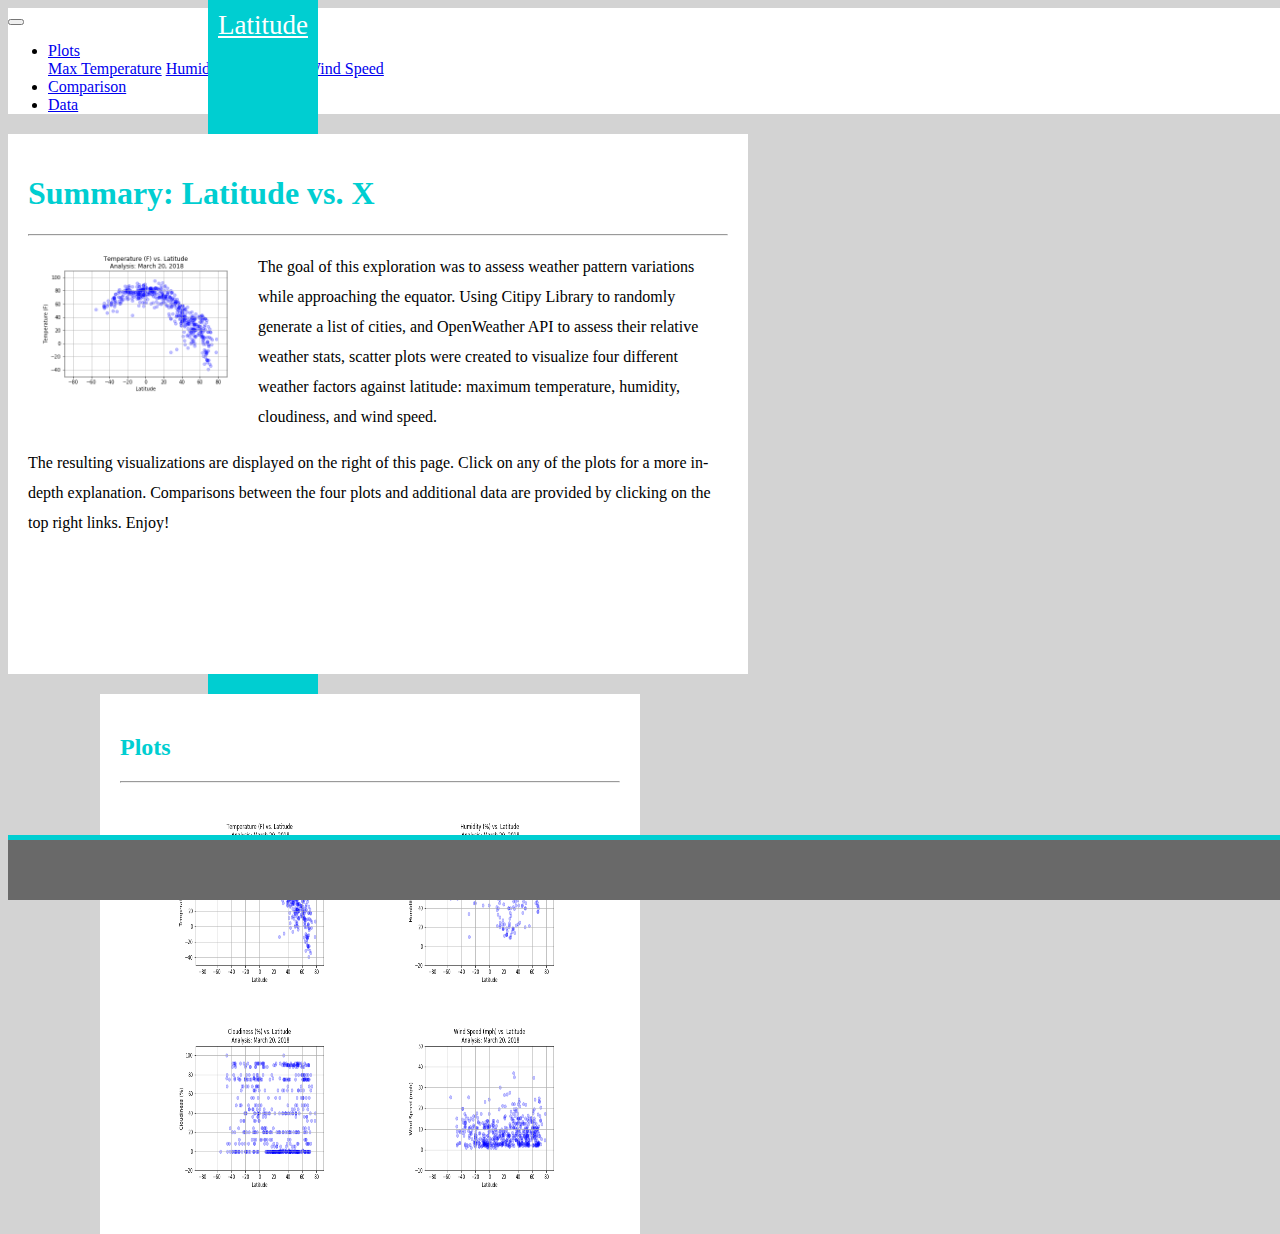
<file: index.html>
<!DOCTYPE html>

<html lang="en-us">
  <head>
    <meta charset="UTF-8">
    <meta http-equiv="X-UA-Compatible" content="IE=edge">
    <meta name="viewport" content="width=device-width, initial-scale=1, shrink-to-fit=no">	

    <!-- CSS -->  
    <link rel="stylesheet" href="https://stackpath.bootstrapcdn.com/bootstrap/4.1.1/css/bootstrap.min.css" integrity="sha384-WskhaSGFgHYWDcbwN70/dfYBj47jz9qbsMId/iRN3ewGhXQFZCSftd1LZCfmhktB" crossorigin="anonymous">

    <link rel="stylesheet" href="style.css">

    <title>WeatherPy Visualizations Dashboard</title>
  </head>

  <body>
    
    <!-- Nav bar --> 
    <div class="container-fluid">
      <nav class="navbar navbar-expand-lg navbar-toggleable-md navbar-light">
        <a class="navbar-brand" href="index.html">Latitude</a>
        <button class="navbar-toggler ml-auto" type="button" data-toggle="collapse" data-target="#navbarNavDropdown" aria-controls="navbarNavDropdown" aria-expanded="false" aria-label="Toggle navigation">
          <span class="navbar-toggler-icon"></span>
        </button>
        <div class="collapse navbar-collapse" id="navbarNavDropdown">
          <ul class="navbar-nav ml-auto">
            <li class="nav-item dropdown">
              <a class="nav-link dropdown-toggle" href="#" id="navbarDropdownMenuLink" data-toggle="dropdown" aria-haspopup="true" aria-expanded="false">
                Plots
              </a>
              <div class="dropdown-menu dropdown-menu-right" aria-labelledby="navbarDropdownMenuLink">
                <a class="dropdown-item" href="max_temperature.html">Max Temperature</a>
                <a class="dropdown-item" href="humidity.html">Humidity</a>
                <a class="dropdown-item" href="cloudiness.html">Cloudiness</a>
                <a class="dropdown-item" href="wind_speed.html">Wind Speed</a>
              </div>
            </li>
            <li class="nav-item">
              <a class="nav-link" href="comparison.html">Comparison</a>
            </li>
            <li class="nav-item">
              <a class="nav-link" href="data.html">Data</a>
            </li>
          </ul>
        </div>
      </nav>

      <!-- Webpage content --> 
      <div class="card-deck">
        <div class="col-sm-12 col-lg-6">
          <div class="card card-left">
            <div class="card-body">
              <h1 class="card-title">Summary: Latitude vs. X</h1>
              <hr>
              <img src="max_temperature.png" alt="Latitude vs. Maximum Temperature">
              <p class="card-text">The goal of this exploration was to assess weather pattern variations while approaching the equator. 
                Using Citipy Library to randomly generate a list of cities, and OpenWeather API to assess their relative weather stats, 
                scatter plots were created to visualize four different weather factors against latitude: maximum temperature, humidity, cloudiness, and wind speed.
              </p>
              <p class="card-text">The resulting visualizations are displayed on the right of this page. Click on any of the plots for a more in-depth explanation. Comparisons between the four plots and additional data are provided by clicking on the top right links. Enjoy!
              </p>
            </div>
          </div>
        </div>

        <div class="col-sm-12 col-lg-6">
          <div class="card card-right">
            <div class="card-body-fluid">
              <h2 class="card-title">Plots</h2>
              <hr>
              <a href="max_temperature.html"><img class="img-responsive" src="max_temperature.png" alt="Latitude vs. Maximum Temperature"></a>
              <a href="humidity.html"><img class="img-responsive" src="humidity.png" alt="Latitude vs. Humidity"></a>
              <a href="cloudiness.html"><img class="img-responsive" src="cloudiness.png" alt="Latitude vs. Cloudiness"></a>
              <a href="wind_speed.html"><img class="img-responsive" src="wind_speed.png" alt="Latitude vs. Wind Speed"></a>
            </div>
          </div>
        </div>
      </div>
    </div>

    <!-- Footer --> 
    <footer class="footer">
      <div class="container"></div>
    </footer>

    <!-- JS, Popper.js, and jQuery --> 
    <script src="https://code.jquery.com/jquery-3.3.1.slim.min.js" integrity="sha384-q8i/X+965DzO0rT7abK41JStQIAqVgRVzpbzo5smXKp4YfRvH+8abtTE1Pi6jizo" crossorigin="anonymous"></script>
    <script src="https://cdnjs.cloudflare.com/ajax/libs/popper.js/1.14.3/umd/popper.min.js" integrity="sha384-ZMP7rVo3mIykV+2+9J3UJ46jBk0WLaUAdn689aCwoqbBJiSnjAK/l8WvCWPIPm49" crossorigin="anonymous"></script>
    <script src="https://stackpath.bootstrapcdn.com/bootstrap/4.1.1/js/bootstrap.min.js" integrity="sha384-smHYKdLADwkXOn1EmN1qk/HfnUcbVRZyYmZ4qpPea6sjB/pTJ0euyQp0Mk8ck+5T" crossorigin="anonymous"></script>

  </body>
</html>
</file>
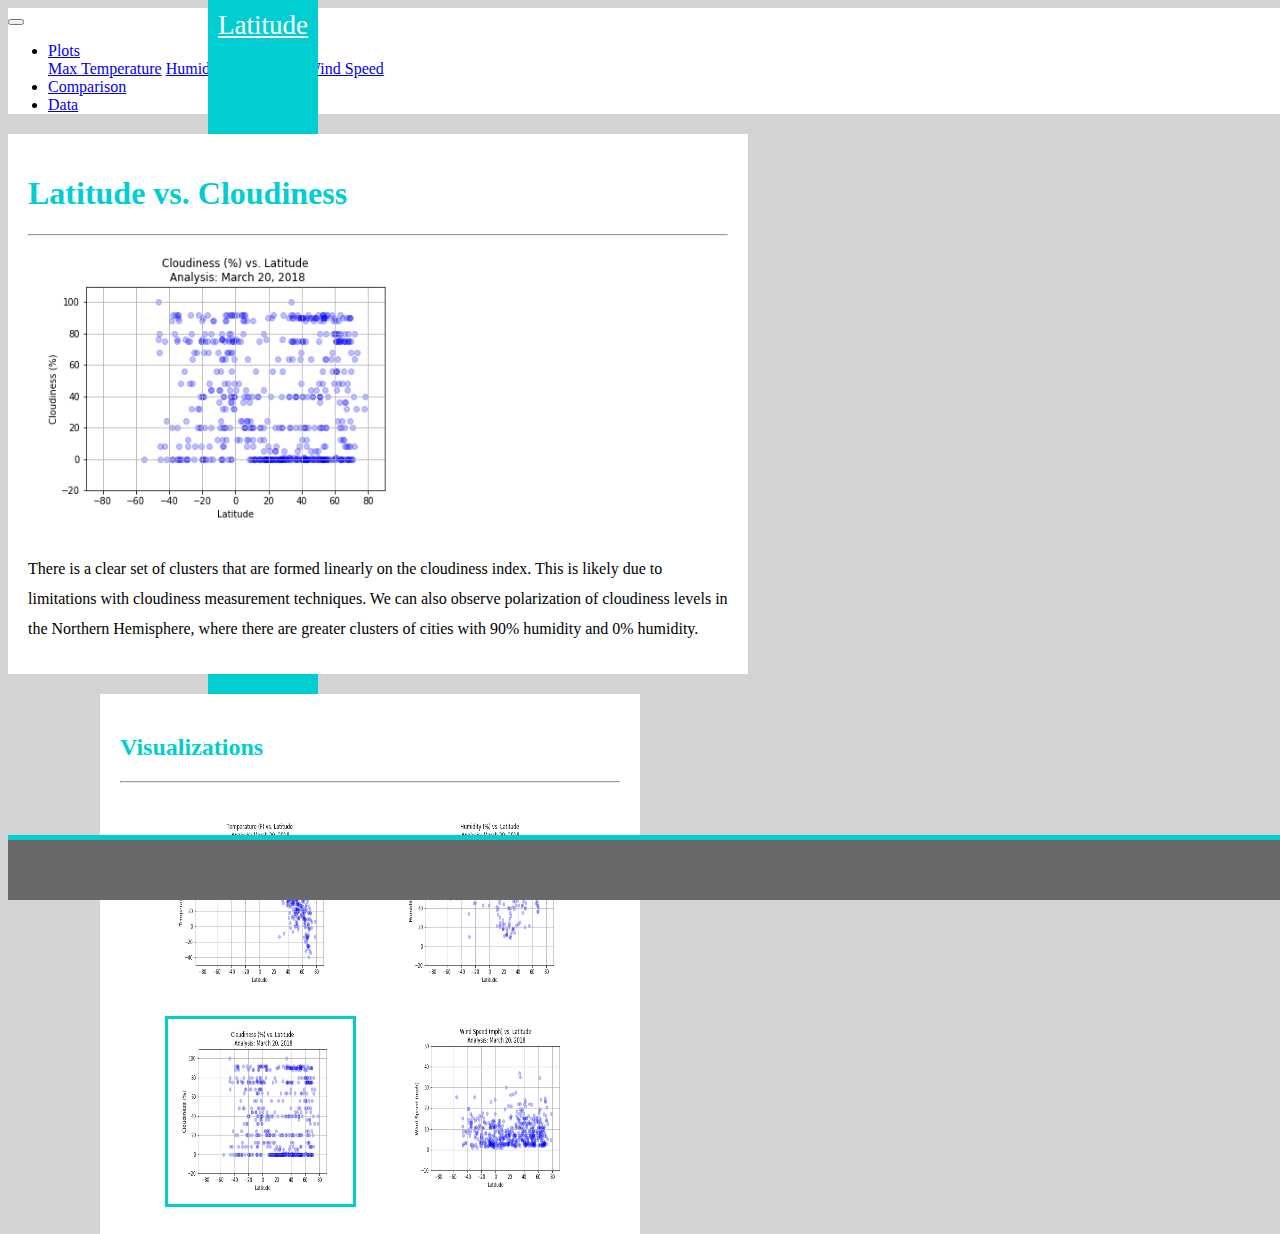
<file: cloudiness.html>
<!DOCTYPE html>

<html lang="en-us">
  <head>
    <meta charset="UTF-8">
    <meta http-equiv="X-UA-Compatible" content="IE=edge">
    <meta name="viewport" content="width=device-width, initial-scale=1, shrink-to-fit=no">	

    <!-- Latest compiled and minified CSS -->  
    <link rel="stylesheet" href="https://stackpath.bootstrapcdn.com/bootstrap/4.1.1/css/bootstrap.min.css" integrity="sha384-WskhaSGFgHYWDcbwN70/dfYBj47jz9qbsMId/iRN3ewGhXQFZCSftd1LZCfmhktB" crossorigin="anonymous">

    <link rel="stylesheet" href="style.css">

    <title>WeatherPy Assignment</title>
  </head>

  <body>

    <!-- Collapsible top navigation bar --> 
    <div class="container-fluid">
      <nav class="navbar navbar-expand-lg navbar-toggleable-md navbar-light">
        <a class="navbar-brand" href="index.html">Latitude</a>
        <button class="navbar-toggler ml-auto" type="button" data-toggle="collapse" data-target="#navbarNavDropdown" aria-controls="navbarNavDropdown" aria-expanded="false" aria-label="Toggle navigation">
          <span class="navbar-toggler-icon"></span>
        </button>
        <div class="collapse navbar-collapse" id="navbarNavDropdown">
          <ul class="navbar-nav ml-auto">
            <li class="nav-item dropdown">
              <a class="nav-link dropdown-toggle" href="#" id="navbarDropdownMenuLink" data-toggle="dropdown" aria-haspopup="true" aria-expanded="false">
                Plots
              </a>
              <div class="dropdown-menu dropdown-menu-right" aria-labelledby="navbarDropdownMenuLink">
                <a class="dropdown-item" href="max_temperature.html">Max Temperature</a>
                <a class="dropdown-item" href="humidity.html">Humidity</a>
                <a class="dropdown-item" href="cloudiness.html">Cloudiness</a>
                <a class="dropdown-item" href="wind_speed.html">Wind Speed</a>
              </div>
            </li>
            <li class="nav-item">
              <a class="nav-link" href="comparison.html">Comparison</a>
            </li>
            <li class="nav-item">
              <a class="nav-link" href="data.html">Data</a>
            </li>
          </ul>
        </div>
      </nav>
      
      <!-- Webpage csontent --> 
      <div class="card-deck">
        <div class="col-sm-12 col-lg-6">
          <div class="card card-viz">
            <h1 class="card-title">Latitude vs. Cloudiness</h1>
            <hr>
            <img class="img-card" src="cloudiness.png" alt="Latitude vs. Cloudiness">
            <div class="card-body">
              <p class="card-text">There is a clear set of clusters that are formed linearly on the cloudiness index. This is likely due to limitations with cloudiness measurement techniques.
                We can also observe polarization of cloudiness levels in the Northern Hemisphere, where there are greater clusters of cities with 90% humidity and 0% humidity. 
              </p>
            </div>
          </div>
        </div>

        <div class="col-sm-12 col-lg-6">
          <div class="card card-right-2">
            <div class="card-body-fluid">
              <h2 class="card-title">Visualizations</h2>
              <hr>
              <a href="max_temperature.html"><img class="img-responsive" src="max_temperature.png" alt="Latitude vs. Maximum Temperature"></a>
              <a href="humidity.html"><img class="img-responsive" src="humidity.png" alt="Latitude vs. Humidity"></a>
              <a href="cloudiness.html"><img class="img-responsive" src="cloudiness.png" alt="Latitude vs. Cloudiness" style="border-color: darkturquoise; border-style: solid;"></a>
              <a href="wind_speed.html"><img class="img-responsive" src="wind_speed.png" alt="Latitude vs. Wind Speed"></a>
            </div>
          </div>
        </div>
      </div>
    </div>

      <!-- Add footer --> 
    <footer class="footer">
      <div class="container"></div>
    </footer>
      
    <!-- JS, Popper.js, and jQuery --> 
    <script src="https://code.jquery.com/jquery-3.3.1.slim.min.js" integrity="sha384-q8i/X+965DzO0rT7abK41JStQIAqVgRVzpbzo5smXKp4YfRvH+8abtTE1Pi6jizo" crossorigin="anonymous"></script>
    <script src="https://cdnjs.cloudflare.com/ajax/libs/popper.js/1.14.3/umd/popper.min.js" integrity="sha384-ZMP7rVo3mIykV+2+9J3UJ46jBk0WLaUAdn689aCwoqbBJiSnjAK/l8WvCWPIPm49" crossorigin="anonymous"></script>
    <script src="https://stackpath.bootstrapcdn.com/bootstrap/4.1.1/js/bootstrap.min.js" integrity="sha384-smHYKdLADwkXOn1EmN1qk/HfnUcbVRZyYmZ4qpPea6sjB/pTJ0euyQp0Mk8ck+5T" crossorigin="anonymous"></script>

  </body>
</html>
</file>
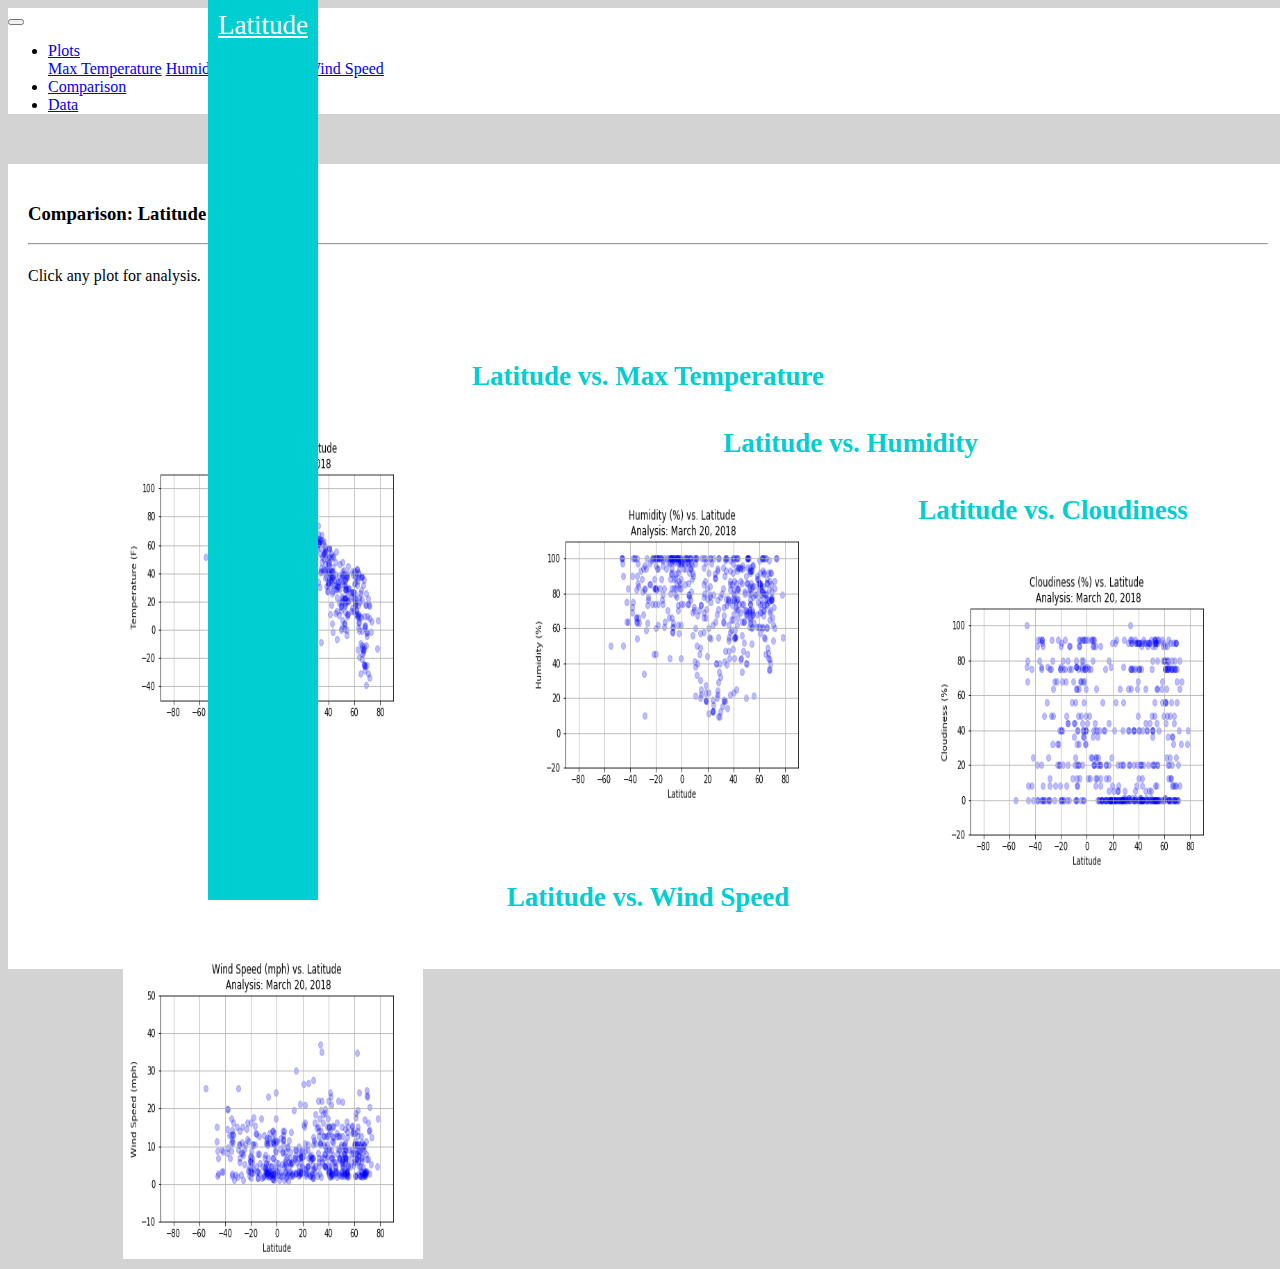
<file: comparison.html>
<!DOCTYPE html>

<html lang="en-us">
  <head>
    <meta charset="UTF-8">
    <meta http-equiv="X-UA-Compatible" content="IE=edge">
    <meta name="viewport" content="width=device-width, initial-scale=1, shrink-to-fit=no">	

    <!--CSS -->  
    <link rel="stylesheet" href="https://stackpath.bootstrapcdn.com/bootstrap/4.1.1/css/bootstrap.min.css" integrity="sha384-WskhaSGFgHYWDcbwN70/dfYBj47jz9qbsMId/iRN3ewGhXQFZCSftd1LZCfmhktB" crossorigin="anonymous">

    <link rel="stylesheet" href="style.css">

    <title>WeatherPy Visualizations Dashboard</title>
  </head>

  <body>

    <!-- Nav bar -->
    <div class="container-fluid">
      <nav class="navbar navbar-expand-lg navbar-toggleable-md navbar-light">
        <a class="navbar-brand" href="index.html">Latitude</a>
        <button class="navbar-toggler ml-auto" type="button" data-toggle="collapse" data-target="#navbarNavDropdown" aria-controls="navbarNavDropdown" aria-expanded="false" aria-label="Toggle navigation">
          <span class="navbar-toggler-icon"></span>
        </button>
        <div class="collapse navbar-collapse" id="navbarNavDropdown">
          <ul class="navbar-nav ml-auto">
            <li class="nav-item dropdown">
              <a class="nav-link dropdown-toggle" href="#" id="navbarDropdownMenuLink" data-toggle="dropdown" aria-haspopup="true" aria-expanded="false">
                Plots
              </a>
              <div class="dropdown-menu dropdown-menu-right" aria-labelledby="navbarDropdownMenuLink">
                <a class="dropdown-item" href="max_temperature.html">Max Temperature</a>
                <a class="dropdown-item" href="humidity.html">Humidity</a>
                <a class="dropdown-item" href="cloudiness.html">Cloudiness</a>
                <a class="dropdown-item" href="wind_speed.html">Wind Speed</a>
              </div>
            </li>
            <li class="nav-item">
              <a class="nav-link" href="comparison.html">Comparison</a>
            </li>
            <li class="nav-item">
              <a class="nav-link" href="data.html">Data</a>
            </li>
          </ul>
        </div>
      </nav>
    </div>

    <!-- Webpage content -->
    <div class="container">
      <div class="card-deck" style="background-color:white; margin-top: 50px; padding: 20px;">
        <div class="card-body">
          <h3>Comparison: Latitude vs X</h3>
          <hr>
          <p class="card-text">Click any plot for analysis.</p>
          <br>
          <div class="row">
            <div class="col-lg-6">
              <div class="card card-comp">
                <div class="card-body">
                  <h4 class="card-title">Latitude vs. Max Temperature</h4>
                  <a href="max_temperature.html"><img class="img-comp" src="max_temperature.png" alt="Latitude vs. Maximum Temperature"></a>
                </div>
              </div>
            </div>
            <div class="col-lg-6">
              <div class="card card-comp">
                <div class="card-body">
                  <h4 class="card-title">Latitude vs. Humidity</h4>
                  <a href="humidity.html"><img class="img-comp" src="humidity.png" alt="Latitude vs. Humidity"></a>
                </div>
              </div>
            </div>
            <div class="col-lg-6">
              <div class="card card-comp">
                <div class="card-body">
                  <h4 class="card-title">Latitude vs. Cloudiness</h4>
                  <a href="cloudiness.html"><img class="img-comp" src="cloudiness.png" alt="Latitude vs. Cloudiness"></a>
                </div>
              </div>
            </div>
            <div class="col-lg-6">
              <div class="card card-comp">
                <div class="card-body">
                  <h4 class="card-title">Latitude vs. Wind Speed</h4>
                  <a href="wind_speed.html"><img class="img-comp" src="wind_speed.png" alt="Latitude vs. Wind Speed"></a>
                </div>
              </div>
            </div>
          </div>
        </div>
      </div>
    </div>

    <!-- JS, Popper.js, and jQuery --> 
    <script src="https://code.jquery.com/jquery-3.3.1.slim.min.js" integrity="sha384-q8i/X+965DzO0rT7abK41JStQIAqVgRVzpbzo5smXKp4YfRvH+8abtTE1Pi6jizo" crossorigin="anonymous"></script>
    <script src="https://cdnjs.cloudflare.com/ajax/libs/popper.js/1.14.3/umd/popper.min.js" integrity="sha384-ZMP7rVo3mIykV+2+9J3UJ46jBk0WLaUAdn689aCwoqbBJiSnjAK/l8WvCWPIPm49" crossorigin="anonymous"></script>
    <script src="https://stackpath.bootstrapcdn.com/bootstrap/4.1.1/js/bootstrap.min.js" integrity="sha384-smHYKdLADwkXOn1EmN1qk/HfnUcbVRZyYmZ4qpPea6sjB/pTJ0euyQp0Mk8ck+5T" crossorigin="anonymous"></script>

  </body>
</html>
</file>
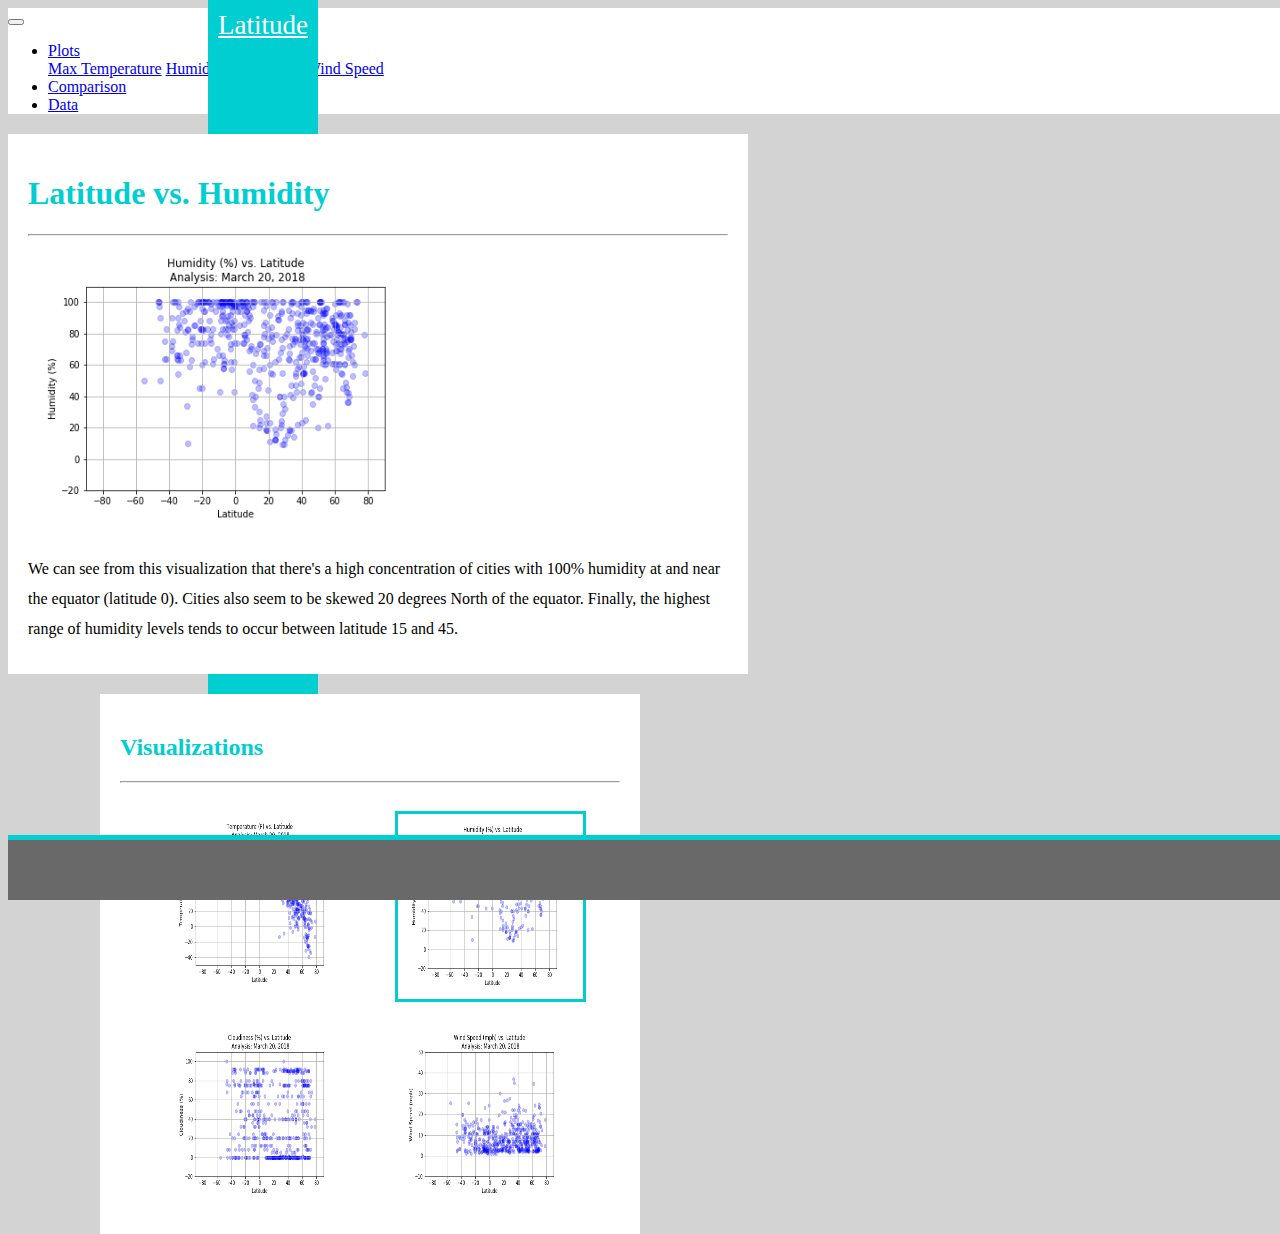
<file: humidity.html>
<!DOCTYPE html>

<html lang="en-us">
  <head>
    <meta charset="UTF-8">
    <meta http-equiv="X-UA-Compatible" content="IE=edge">
    <meta name="viewport" content="width=device-width, initial-scale=1, shrink-to-fit=no">	

    <!-- Latest compiled and minified CSS -->  
    <link rel="stylesheet" href="https://stackpath.bootstrapcdn.com/bootstrap/4.1.1/css/bootstrap.min.css" integrity="sha384-WskhaSGFgHYWDcbwN70/dfYBj47jz9qbsMId/iRN3ewGhXQFZCSftd1LZCfmhktB" crossorigin="anonymous">

    <link rel="stylesheet" href="style.css">

    <title>WeatherPy Visualizations Dashboard</title>
  </head>

  <body>

    <!-- Collapsible top navigation bar -->  
    <div class="container-fluid">
      <nav class="navbar navbar-expand-lg navbar-toggleable-md navbar-light">
        <a class="navbar-brand" href="index.html">Latitude</a>
        <button class="navbar-toggler ml-auto" type="button" data-toggle="collapse" data-target="#navbarNavDropdown" aria-controls="navbarNavDropdown" aria-expanded="false" aria-label="Toggle navigation">
          <span class="navbar-toggler-icon"></span>
        </button>
        <div class="collapse navbar-collapse" id="navbarNavDropdown">
          <ul class="navbar-nav ml-auto">
            <li class="nav-item dropdown">
              <a class="nav-link dropdown-toggle" href="#" id="navbarDropdownMenuLink" data-toggle="dropdown" aria-haspopup="true" aria-expanded="false">
                Plots
              </a>
              <div class="dropdown-menu dropdown-menu-right" aria-labelledby="navbarDropdownMenuLink">
                <a class="dropdown-item" href="max_temperature.html">Max Temperature</a>
                <a class="dropdown-item" href="humidity.html">Humidity</a>
                <a class="dropdown-item" href="cloudiness.html">Cloudiness</a>
                <a class="dropdown-item" href="wind_speed.html">Wind Speed</a>
              </div>
            </li>
            <li class="nav-item">
              <a class="nav-link" href="comparison.html">Comparison</a>
            </li>
            <li class="nav-item">
              <a class="nav-link" href="data.html">Data</a>
            </li>
          </ul>
        </div>
      </nav>

      <!-- Webpage content -->  
      <div class="card-deck">
        <div class="col-sm-12 col-lg-6">
          <div class="card card-viz">
            <h1 class="card-title">Latitude vs. Humidity</h1>
            <hr>
            <img class="img-card" src="humidity.png" alt="Latitude vs. Humidity">
            <div class="card-body">
              <p class="card-text">We can see from this visualization that there's a high concentration of cities with 100% humidity at and near the equator (latitude 0). 
                Cities also seem to be skewed 20 degrees North of the equator. Finally, the highest range of humidity levels tends to occur between latitude 15 and 45. 
              </p>
            </div>
          </div>
        </div>

        <div class="col-sm-12 col-lg-6">
          <div class="card card-right-2">
            <div class="card-body-fluid">
              <h2 class="card-title">Visualizations</h2>
              <hr>
              <a href="max_temperature.html"><img class="img-responsive" src="max_temperature.png" alt="Latitude vs. Maximum Temperature"></a>
              <a href="humidity.html"><img class="img-responsive" src="humidity.png" alt="Latitude vs. Humidity" style="border-color: darkturquoise; border-style: solid;"></a>
              <a href="cloudiness.html"><img class="img-responsive" src="cloudiness.png" alt="Latitude vs. Cloudiness"></a>
              <a href="wind_speed.html"><img class="img-responsive" src="wind_speed.png" alt="Latitude vs. Wind Speed"></a>
            </div>
          </div>
        </div>
      </div>
    </div>

      <!-- Add footer --> 
      <footer class="footer">
          <div class="container"></div>
        </footer>
      
    <!-- JS, Popper.js, and jQuery --> 
    <script src="https://code.jquery.com/jquery-3.3.1.slim.min.js" integrity="sha384-q8i/X+965DzO0rT7abK41JStQIAqVgRVzpbzo5smXKp4YfRvH+8abtTE1Pi6jizo" crossorigin="anonymous"></script>
    <script src="https://cdnjs.cloudflare.com/ajax/libs/popper.js/1.14.3/umd/popper.min.js" integrity="sha384-ZMP7rVo3mIykV+2+9J3UJ46jBk0WLaUAdn689aCwoqbBJiSnjAK/l8WvCWPIPm49" crossorigin="anonymous"></script>
    <script src="https://stackpath.bootstrapcdn.com/bootstrap/4.1.1/js/bootstrap.min.js" integrity="sha384-smHYKdLADwkXOn1EmN1qk/HfnUcbVRZyYmZ4qpPea6sjB/pTJ0euyQp0Mk8ck+5T" crossorigin="anonymous"></script>

  </body>
</html>
</file>
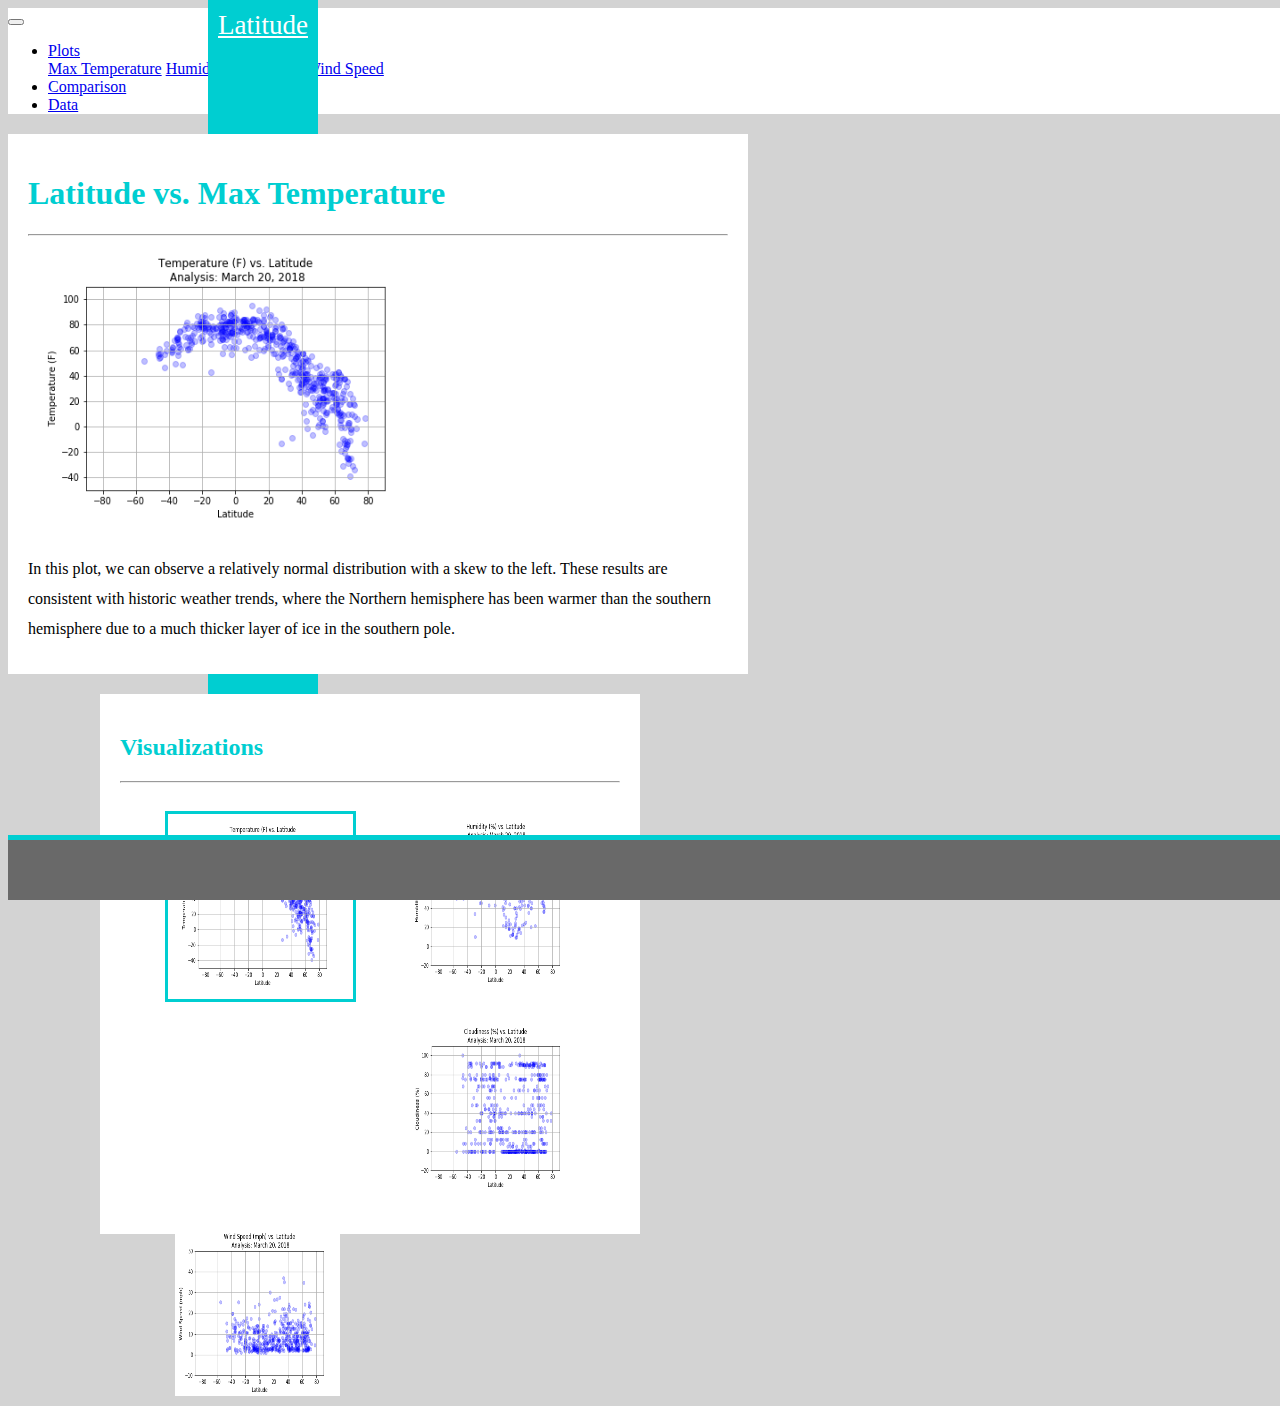
<file: max_temperature.html>
<!DOCTYPE html>

<html lang="en-us">
  <head>
    <meta charset="UTF-8">
    <meta http-equiv="X-UA-Compatible" content="IE=edge">
    <meta name="viewport" content="width=device-width, initial-scale=1, shrink-to-fit=no">	

    <!-- Latest compiled and minified CSS -->  
    <link rel="stylesheet" href="https://stackpath.bootstrapcdn.com/bootstrap/4.1.1/css/bootstrap.min.css" integrity="sha384-WskhaSGFgHYWDcbwN70/dfYBj47jz9qbsMId/iRN3ewGhXQFZCSftd1LZCfmhktB" crossorigin="anonymous">

    <link rel="stylesheet" href="style.css">

    <title>WeatherPy Assignment</title>
  </head>

  <body>
    
    <!-- Collapsible top navigation bar --> 
    <div class="container-fluid">
      <nav class="navbar navbar-expand-lg navbar-toggleable-md navbar-light">
        <a class="navbar-brand" href="index.html">Latitude</a>
        <button class="navbar-toggler ml-auto" type="button" data-toggle="collapse" data-target="#navbarNavDropdown" aria-controls="navbarNavDropdown" aria-expanded="false" aria-label="Toggle navigation">
          <span class="navbar-toggler-icon"></span>
        </button>
        <div class="collapse navbar-collapse" id="navbarNavDropdown">
          <ul class="navbar-nav ml-auto">
            <li class="nav-item dropdown">
              <a class="nav-link dropdown-toggle" href="#" id="navbarDropdownMenuLink" data-toggle="dropdown" aria-haspopup="true" aria-expanded="false">
                Plots
              </a>
              <div class="dropdown-menu dropdown-menu-right" aria-labelledby="navbarDropdownMenuLink">
                <a class="dropdown-item" href="max_temperature.html">Max Temperature</a>
                <a class="dropdown-item" href="humidity.html">Humidity</a>
                <a class="dropdown-item" href="cloudiness.html">Cloudiness</a>
                <a class="dropdown-item" href="wind_speed.html">Wind Speed</a>
              </div>
            </li>
            <li class="nav-item">
              <a class="nav-link" href="comparison.html">Comparison</a>
            </li>
            <li class="nav-item">
              <a class="nav-link" href="data.html">Data</a>
            </li>
          </ul>
        </div>
      </nav>
      
      <!-- Webpage content --> 
        <div class="card-deck">
          <div class="col-sm-12 col-lg-6">
            <div class="card card-viz">
              <h1 class="card-title">Latitude vs. Max Temperature</h1>
              <hr>
              <img class="img-card" src="max_temperature.png" alt="Latitude vs. Maximum Temperature">
              <div class="card-body">
                <p class="card-text"> In this plot, we can observe a relatively normal distribution with a skew to the left. 
                  These results are consistent with historic weather trends, where the Northern hemisphere has been warmer than the southern hemisphere due to a much thicker layer of ice in the southern pole. 
                </p>
              </div>
            </div>
          </div>

          <div class="col-sm-12 col-lg-6">
            <div class="card card-right-2">
              <div class="card-body-fluid">
                <h2 class="card-title">Visualizations</h2>
                <hr>
                <a href="max_temperature.html"><img class="img-responsive" src="max_temperature.png" alt="Latitude vs. Maximum Temperature" style="border-color: darkturquoise; border-style: solid;"></a>
                <a href="humidity.html"><img class="img-responsive" src="humidity.png" alt="Latitude vs. Humidity"></a>
                <a href="cloudiness.html"><img class="img-responsive" src="cloudiness.png" alt="Latitude vs. Cloudiness"></a>
                <a href="wind_speed.html"><img class="img-responsive" src="wind_speed.png" alt="Latitude vs. Wind Speed"></a>
              </div>
            </div>
          </div>
        </div>
      </div>

      <!-- Add footer --> 
      <footer class="footer">
        <div class="container"></div>
      </footer>
      
    <!-- JS, Popper.js, and jQuery --> 
    <script src="https://code.jquery.com/jquery-3.3.1.slim.min.js" integrity="sha384-q8i/X+965DzO0rT7abK41JStQIAqVgRVzpbzo5smXKp4YfRvH+8abtTE1Pi6jizo" crossorigin="anonymous"></script>
    <script src="https://cdnjs.cloudflare.com/ajax/libs/popper.js/1.14.3/umd/popper.min.js" integrity="sha384-ZMP7rVo3mIykV+2+9J3UJ46jBk0WLaUAdn689aCwoqbBJiSnjAK/l8WvCWPIPm49" crossorigin="anonymous"></script>
    <script src="https://stackpath.bootstrapcdn.com/bootstrap/4.1.1/js/bootstrap.min.js" integrity="sha384-smHYKdLADwkXOn1EmN1qk/HfnUcbVRZyYmZ4qpPea6sjB/pTJ0euyQp0Mk8ck+5T" crossorigin="anonymous"></script>

  </body>
</html>
</file>
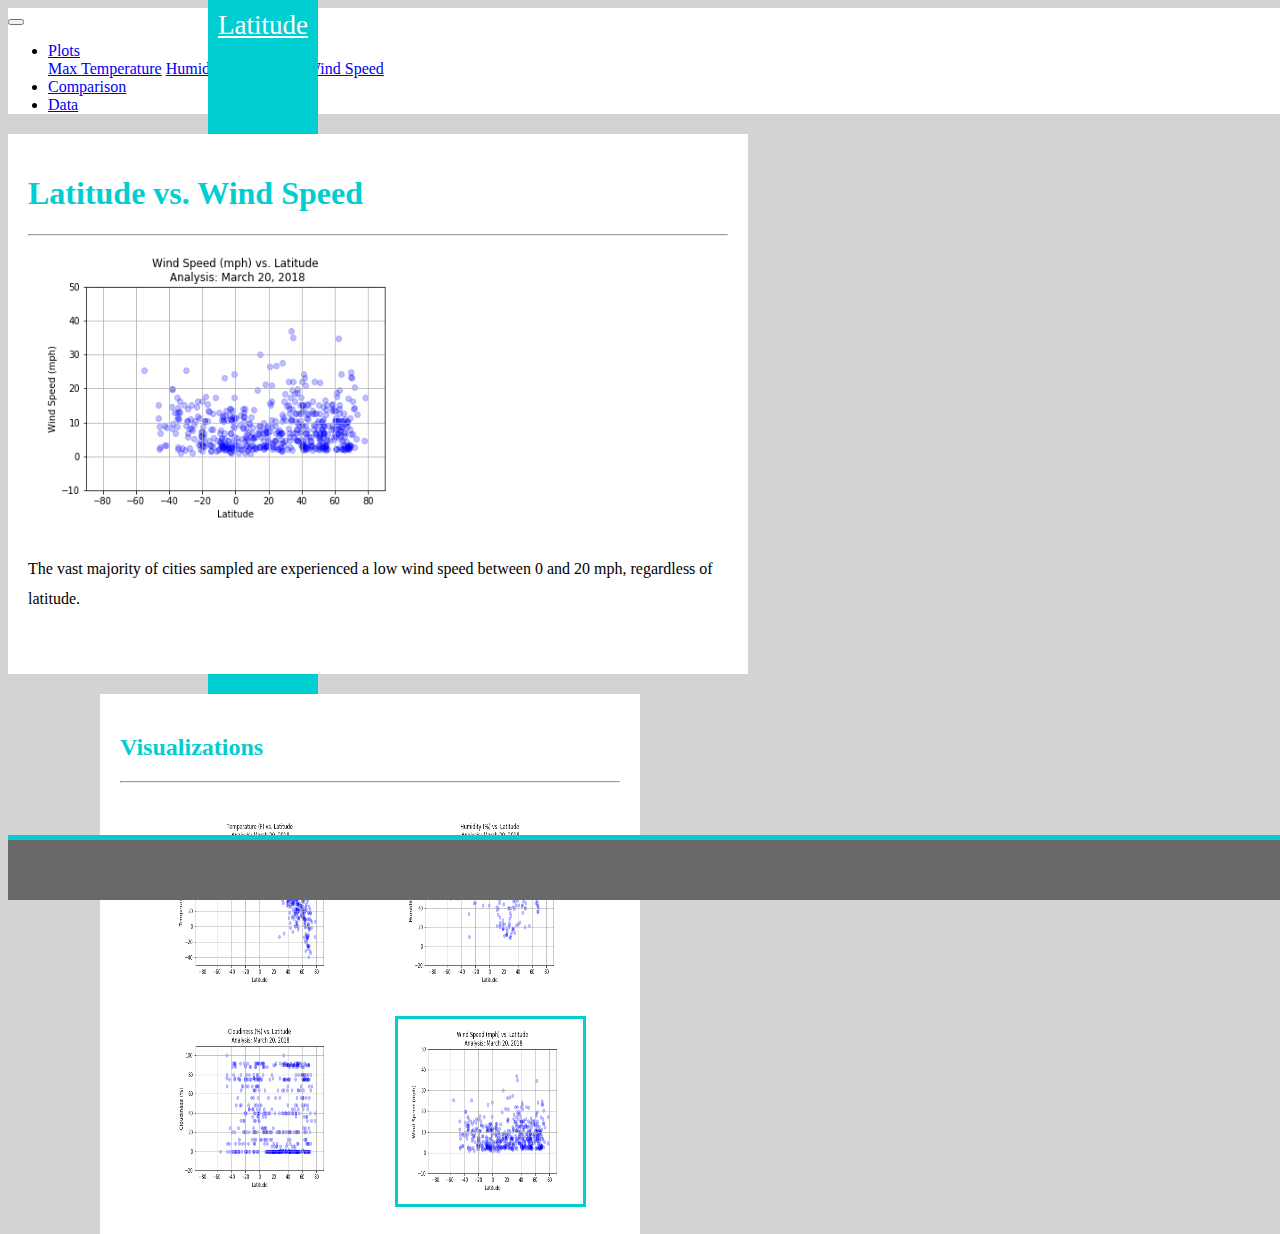
<file: wind_speed.html>
<!DOCTYPE html>

<html lang="en-us">
  <head>
    <meta charset="UTF-8">
    <meta http-equiv="X-UA-Compatible" content="IE=edge">
    <meta name="viewport" content="width=device-width, initial-scale=1, shrink-to-fit=no">	

    <!-- Latest compiled and minified CSS -->  
    <link rel="stylesheet" href="https://stackpath.bootstrapcdn.com/bootstrap/4.1.1/css/bootstrap.min.css" integrity="sha384-WskhaSGFgHYWDcbwN70/dfYBj47jz9qbsMId/iRN3ewGhXQFZCSftd1LZCfmhktB" crossorigin="anonymous">

    <link rel="stylesheet" href="style.css">

    <title>WeatherPy Assignment</title>
  </head>

  <body>

    <!-- Collapsible top navigation bar --> 
    <div class="container-fluid">
      <nav class="navbar navbar-expand-lg navbar-toggleable-md navbar-light">
        <a class="navbar-brand" href="index.html">Latitude</a>
        <button class="navbar-toggler ml-auto" type="button" data-toggle="collapse" data-target="#navbarNavDropdown" aria-controls="navbarNavDropdown" aria-expanded="false" aria-label="Toggle navigation">
          <span class="navbar-toggler-icon"></span>
        </button>
        <div class="collapse navbar-collapse" id="navbarNavDropdown">
          <ul class="navbar-nav ml-auto">
            <li class="nav-item dropdown">
              <a class="nav-link dropdown-toggle" href="#" id="navbarDropdownMenuLink" data-toggle="dropdown" aria-haspopup="true" aria-expanded="false">
                Plots
              </a>
              <div class="dropdown-menu dropdown-menu-right" aria-labelledby="navbarDropdownMenuLink">
                <a class="dropdown-item" href="max_temperature.html">Max Temperature</a>
                <a class="dropdown-item" href="humidity.html">Humidity</a>
                <a class="dropdown-item" href="cloudiness.html">Cloudiness</a>
                <a class="dropdown-item" href="wind_speed.html">Wind Speed</a>
              </div>
            </li>
            <li class="nav-item">
              <a class="nav-link" href="comparison.html">Comparison</a>
            </li>
            <li class="nav-item">
              <a class="nav-link" href="data.html">Data</a>
            </li>
          </ul>
        </div>
      </nav>
      
      <!-- Webpage content --> 
      <div class="card-deck">
        <div class="col-sm-12 col-lg-6">
          <div class="card card-viz">
            <h1 class="card-title">Latitude vs. Wind Speed</h1>
            <hr>
            <img class="img-card" src="wind_speed.png" alt="Latitude vs. Wind Speed">
            <div class="card-body">
              <p class="card-text">The vast majority of cities sampled are experienced a low wind speed between 0 and 20 mph, regardless of latitude. 
              </p>
            </div>
          </div>
        </div>

        <div class="col-sm-12 col-lg-6">
          <div class="card card-right-2">
            <div class="card-body-fluid">
              <h2 class="card-title">Visualizations</h2>
              <hr>
              <a href="max_temperature.html"><img class="img-responsive" src="max_temperature.png" alt="Latitude vs. Maximum Temperature"></a>
              <a href="humidity.html"><img class="img-responsive" src="humidity.png" alt="Latitude vs. Humidity"></a>
              <a href="cloudiness.html"><img class="img-responsive" src="cloudiness.png" alt="Latitude vs. Cloudiness"></a>
              <a href="wind_speed.html"><img class="img-responsive" src="wind_speed.png" alt="Latitude vs. Wind Speed" style="border-color: darkturquoise; border-style: solid;"></a>
            </div>
          </div>
        </div>
      </div>
    </div>

    <!-- Footer --> 
    <footer class="footer">
      <div class="container"></div>
    </footer>

    <!-- JS, Popper.js, and jQuery --> 
    <script src="https://code.jquery.com/jquery-3.3.1.slim.min.js" integrity="sha384-q8i/X+965DzO0rT7abK41JStQIAqVgRVzpbzo5smXKp4YfRvH+8abtTE1Pi6jizo" crossorigin="anonymous"></script>
    <script src="https://cdnjs.cloudflare.com/ajax/libs/popper.js/1.14.3/umd/popper.min.js" integrity="sha384-ZMP7rVo3mIykV+2+9J3UJ46jBk0WLaUAdn689aCwoqbBJiSnjAK/l8WvCWPIPm49" crossorigin="anonymous"></script>
    <script src="https://stackpath.bootstrapcdn.com/bootstrap/4.1.1/js/bootstrap.min.js" integrity="sha384-smHYKdLADwkXOn1EmN1qk/HfnUcbVRZyYmZ4qpPea6sjB/pTJ0euyQp0Mk8ck+5T" crossorigin="anonymous"></script>

  </body>
</html>
</file>
<file: style.css>
body {
  background: lightgray;
  width: 100%;
  height: 100;
}

html {
  width: 100%;
  height: 100%;
}

.container-fluid {
  padding: 0;
}

a:focus {
  background-color: lightgray;
}

.card {
  background: white;
}

.card-comp {
  border: 0;
}

.card-left {
  position: relative;
  width: 700px;
  height: 500px;
  margin-top: 20px;
  padding: 20px;
}

.card-right {
  position: absolute;
  width: 500px;
  height: 500px;
  margin-top: 20px;
  left: 100px;
  padding: 20px;
}

.card-right-2 {
  position: absolute;
  width: 500px;
  height: 500px;
  margin-top: 20px;
  left: 100px;
  padding: 20px;
}

.card-viz {
  position: relative;
  width: 700px;
  height: 500px;
  margin-top: 20px;
  padding: 20px;
}

.caption {
  display: block;
}

h1, h2 {
  color: darkturquoise;
}

h4 {
  color: darkturquoise;
  text-align: center;
  font-size: 27px;
}

img {
  float: left;
  height: 50%;
  width: 30%;
  padding: 10px;
}

.img-card {
  margin: auto;
  float: none;
  height: 54%;
  width: 55%
}

.img-responsive {
  height: 165px;
  width: 165px;
  margin-top: 20px;
  margin-left: 45px;
}

.img-comp {
  height: 300px;
  width: 300px;
  margin-left: 85px;
}

.navbar {
  background-color: white;
}

.navbar-brand {                
  position: absolute;
  top: 0px;
  bottom: 0px;
  font-size: 27px;
  color: white !important;
  background: darkturquoise;
  margin-left: 200px;
  padding: 10px;
}

p {
  font-weight: 300;
  line-height: 30px;
}

.footer {
  position: fixed;
  bottom: 0;
  width: 100%;
  height: 60px; /* Set the fixed height of the footer here */
  line-height: 60px; /* Vertically center the text there */
  background-color: dimgray;
  color: white;
  text-align: center;
  border-top-color: darkturquoise;
  border-top-style: solid;
  border-top-width: 5px;
}

@media only screen and (max-width: 1200px) {
  .card-comp {
    border-bottom-style: solid;
    border-bottom-color: lightgray;
    border-bottom-width: thin;
    align-items: center;
  }
  .card-left {
    width: 900px;
    left: 10px;
    height: 450px;
    margin-top: 10px;
  }
  .card-right {
    width: 900px;
    left: 25px;
    height: 268px;
    margin-top: 10px;
    margin-bottom: 5px;
  }
  .card-right-2 {
    width: 875px;
    left: 25px;
    height: 280px;
    margin-top: 10px;
    padding: 10px
  }
  .card-viz {
    width: 875px;
    left: 10px;
    height: 450px;
    margin-top: 10px;
  }
  .footer {
    position: fixed;
    bottom: 0;
    width: 100%;
    height: 5px;
    background-color: darkturquoise;
    color: darkturquoise;
    border-top-width: 0;
  }
  .navbar {
    background-color: darkturquoise;
    padding: 0;
  }
  .navbar-collapse {
    background-color: white;
  }
  .navbar-brand {
    height: 40px;
    padding: 0;
  }
}
</file>
